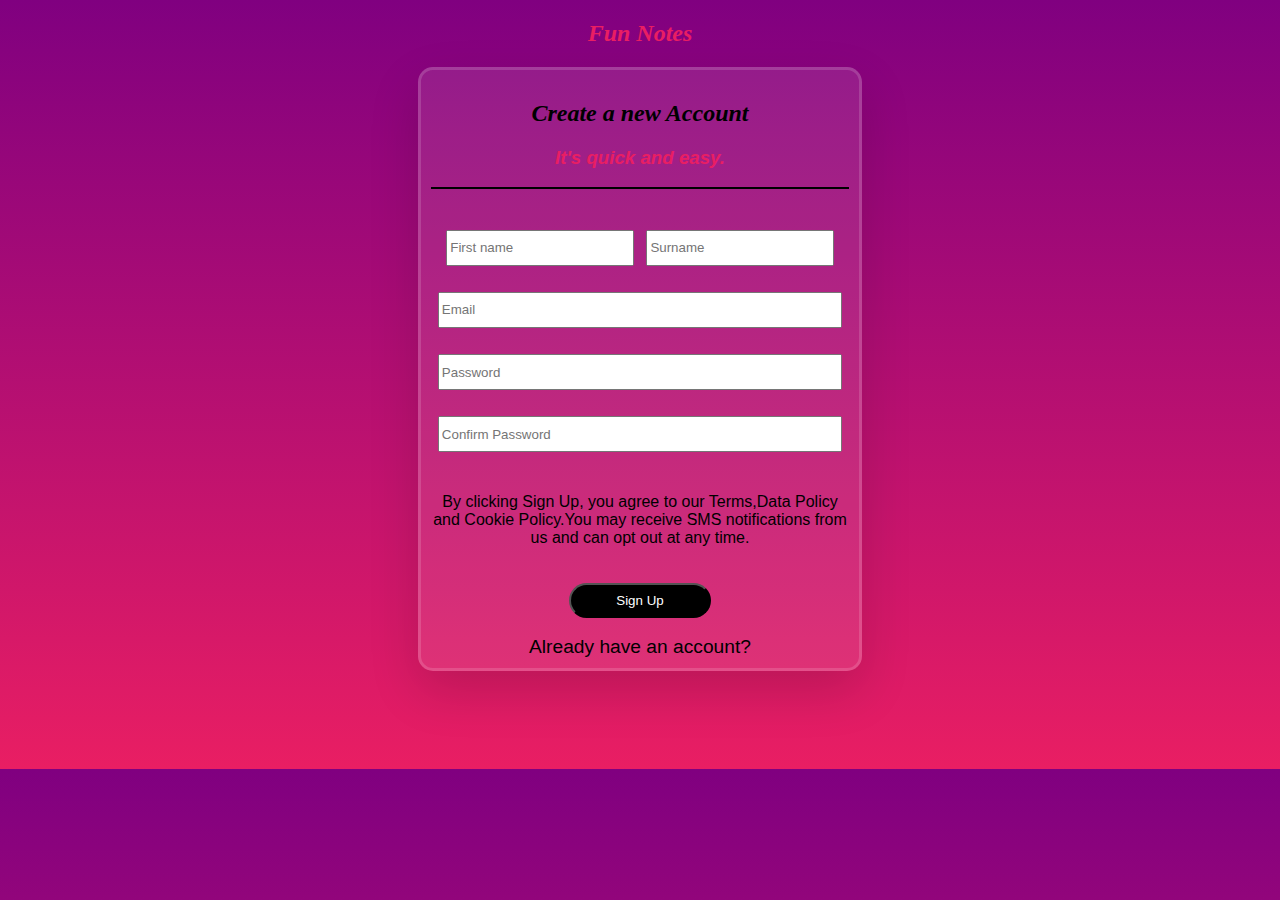
<file: index.html>
<!DOCTYPE html>
<html>
<head>
	<meta charset="utf-8">
	<meta name="viewport" content="width=device-width, initial-scale=1">
	<title>Sign Up</title>
	<link rel="stylesheet" type="text/css" href="signup.css">
	<style type="text/css">


	</style>
</head>
<body onload="getpreviousvalues()">
	<h2>Fun Notes</h2>
<div class="center">
		<h2 class="inbox">Create a new Account</h2>
		<h3>It's quick and easy.</h3>
		<div class="line"></div> <br> <br>
		
		<input class="short" type="text" placeholder="First name" id="fnam"> 
		<input class="short" type="text" placeholder="Surname" id="snam"> <br><br>
		<input class="long" type="text" placeholder="Email" minlength="5" id="emai"> <br> <br> 
		<input class="long" type="password" placeholder="Password" id="pass"> <br><br>
		<input class="long" type="password" placeholder="Confirm Password" id="confir"> <br><br> <br>
	
		

		By clicking Sign Up, you agree to our Terms,Data Policy and Cookie Policy.You may receive SMS notifications from us and can opt out at any time. <br> <br>
		<div id="intext" class="innertext"></div><br>
		<button class="n" onclick="signup()">Sign Up</button> <br> <br>  
		<a href="signin.html">Already have an account?</a>
	</div> <br><br><br><br><br>
	



	
<script type="text/javascript" src="collabo.js">
	
</script>
</body>
</html>
</file>
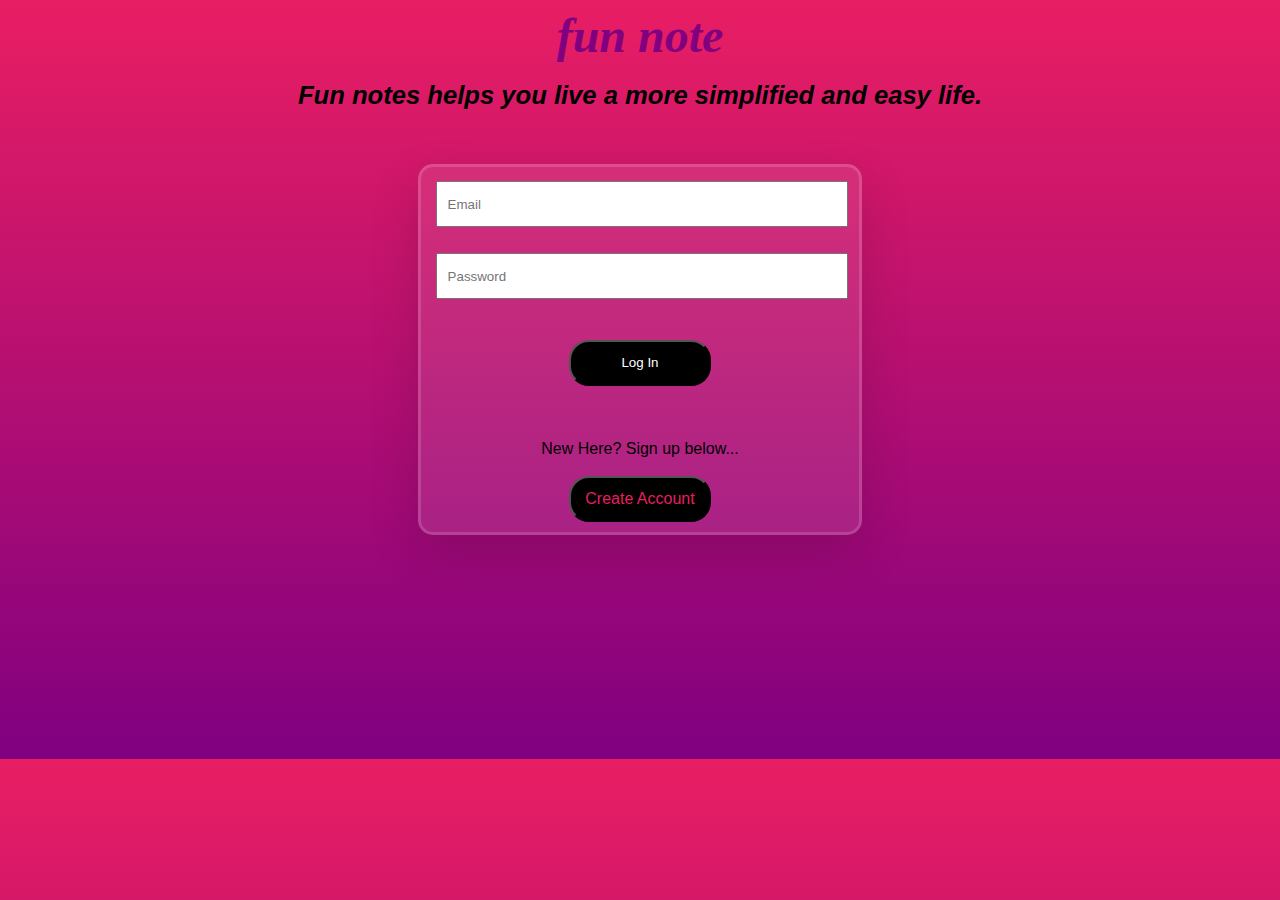
<file: signin.html>
<!DOCTYPE html>
<html>
<head>
	<meta charset="utf-8">
	<meta name="viewport" content="width=device-width, initial-scale=1">
	<title>Sign in</title>
	<link rel="stylesheet" type="text/css" href="signin.css">
	<style type="text/css">

	</style>
</head>
<body>
	<div style="text-align: center;">
		<div class="firsthead">fun note</div> <br>
		<div class="secondhead">Fun notes helps you live a more simplified and easy life.</div>
<br> <br> <br>	<div class="center">
	
	<input class="long" type="text" name="" placeholder="Email" id="emai"> <br><br>
	<input class="long" type="password" name="" placeholder="Password" id="pass"> <br><br> 
	<div class="innertext invalidmargin" id="incorrect">
		 
	</div><br>
	<button onclick="signin()">Log In</button> <br><br> <br> <br>
	<div >New Here? Sign up below...</div> <br>
	<button><a href="signup.html">Create Account</a></button>
	</div>
	</div>
	<br><br><br> <br><br><br> <br><br> <br><br><br> <br>
<script type="text/javascript" src="collabo.js">

	
</script>
</body>
</html>
</file>
<file: signup.css>
body{
	background: linear-gradient(purple, #e91e63) ;
	font-family: sans-serif;

}


/*animation code has ended  */
.center{
	border: 3px solid rgba(255, 255, 255, .15);
	margin: auto;
	padding: 10px;
	width: 33%;
	border-radius: 15px;
	background: rgba(255,255,255,0.1);
	box-shadow: 0 20px 50px rgba(0, 0, 0, .15);
	text-align: center;

}
h2{
	text-align: center;
	font-style: italic;
	font-family: monokai;
	color:  #e91e63;
}
h2.inbox{
	text-align: center;
	font-style: italic;
	color: black;
	font-family: monokai;
}
input.short{
	height: 30px;
	margin: 1%;
width: 43%;
}
input.long{
height: 30px;
margin: 1%;
width: 95%;
}
h3{
text-align: center;
font-style: italic;
color: #e91e63;
font-family: sans-serif;
}
.line{
	border-bottom: 2px solid black;
}
button{
width: 34%;
height: 35px;
color: white;
background-color: black;
cursor: pointer;
border-radius: 20px;
}
a{
color: black;
font-size: 120%;
text-decoration: none;
}
.innertext{
color: red;
font-weight: bold;
}






@media screen and (max-width: 900px) {
.center{
	border: 3px solid rgba(255, 255, 255, .15);
	margin: auto;
	padding: 10px;
	width: 60%;
	border-radius: 15px;
	background: rgba(255,255,255,0.1);
	box-shadow: 0 20px 50px rgba(0, 0, 0, .15);
	text-align: center;

}



}
</file>
<file: signin.css>
body{
	background: linear-gradient(#e91e63, purple) ;
	font-family: sans-serif;

}
.firsthead{
	color: purple;
	font-size: 300%;
	font-style: italic;
	font-weight: bolder;
	font-family: cursive;
}
.secondhead{
font-size: 160%;
	font-weight: bold;
	font-style: italic;
}
input.long{
height: 30px;
margin: 1%;
width: 95%;
height: 40px;
padding-left: 10px;
}

		.center{
	border: 3px solid rgba(255, 255, 255, .15);
	margin: auto;
	padding: 10px;
	width: 33%;
	border-radius: 15px;
	background: rgba(255,255,255,0.1);
	box-shadow: 0 20px 50px rgba(0, 0, 0, .15);

}
button{
width: 34%;
height: 46px;
color: white;
background-color: black;
cursor: pointer;
border-radius: 20px;
padding: 4px;
}
a{
color:#e91e63 ;
font-size: 120%;
text-decoration: none;
}
.innertext{
color: red;
font-weight: bold;
}




@media screen and (max-width: 900px) {

.center{
	border: 3px solid rgba(255, 255, 255, .15);
	margin: auto;
	padding: 10px;
	width: 63%;
	border-radius: 15px;
	background: rgba(255,255,255,0.1);
	box-shadow: 0 20px 50px rgba(0, 0, 0, .15);
}
button{
width: 37%;
height: 50px;
color: white;
background-color: black;
cursor: pointer;
border-radius: 20px;
padding: 4px;
}
</file>
